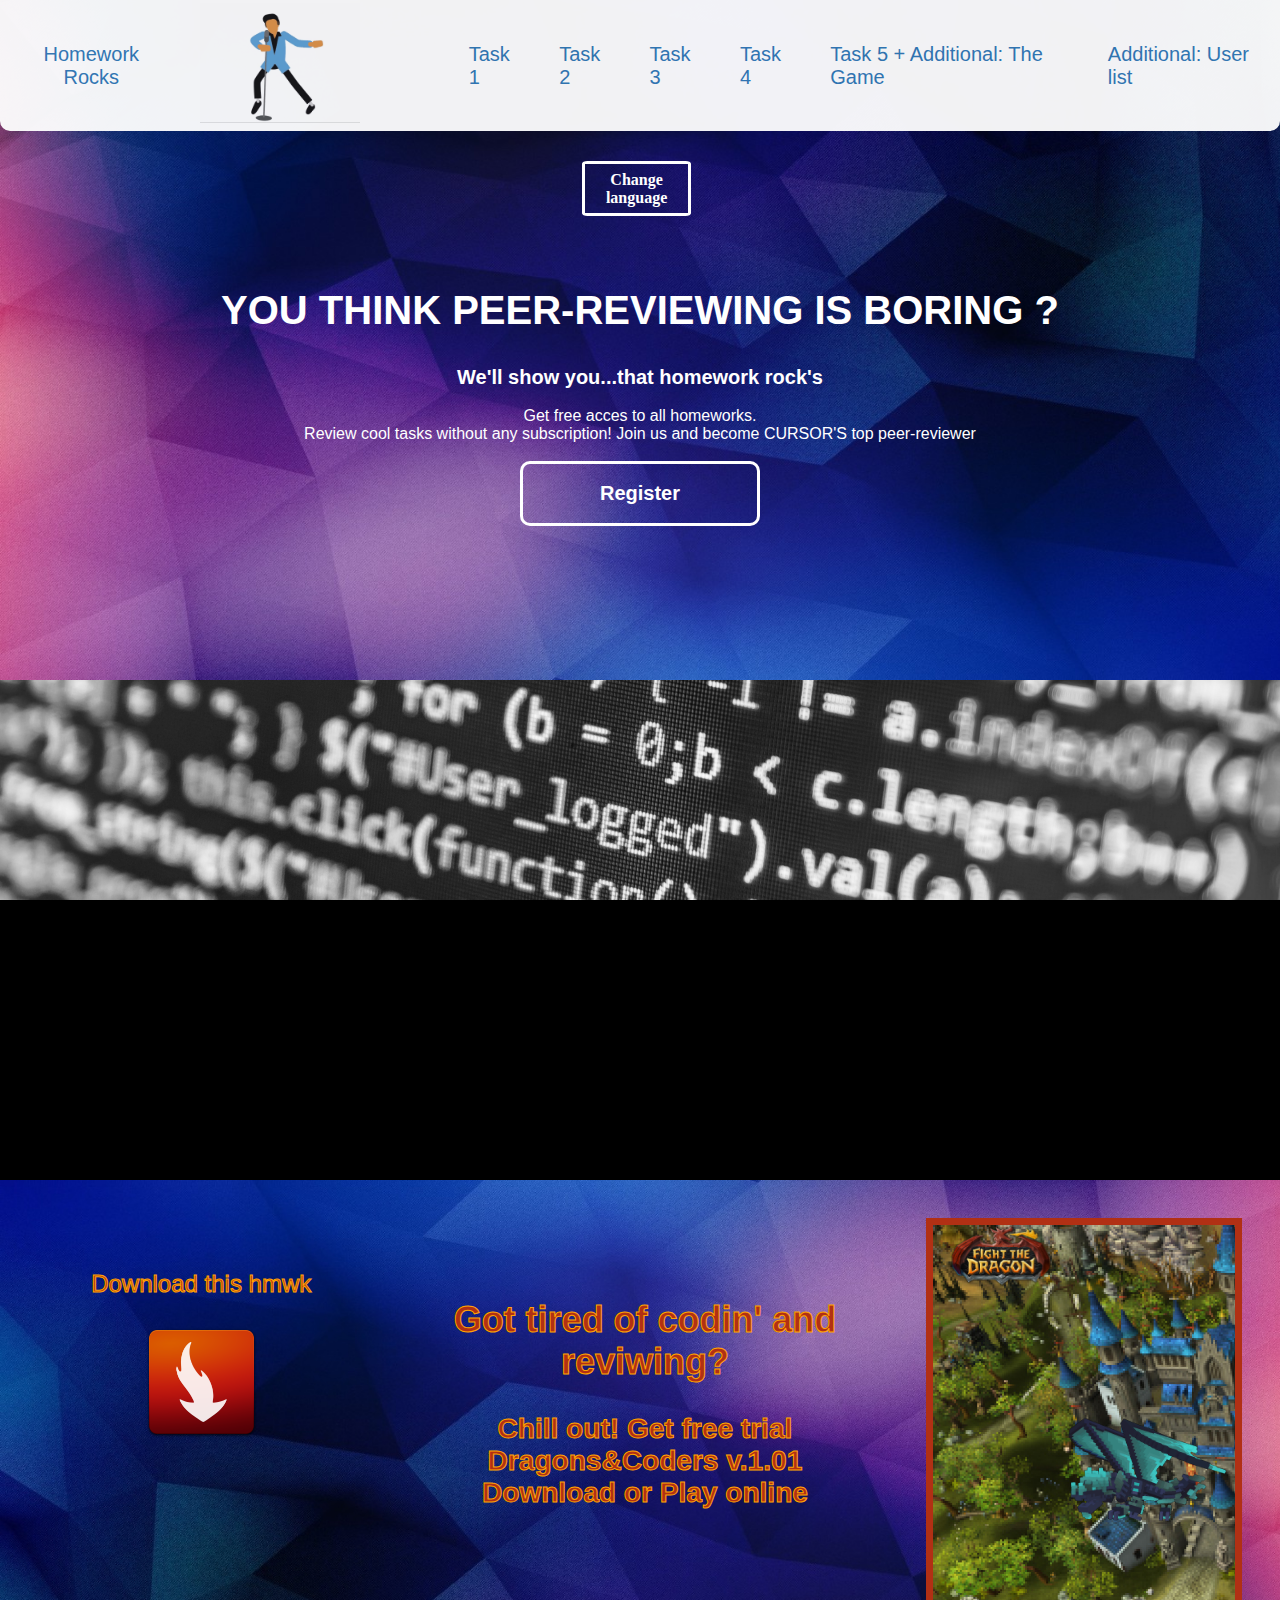
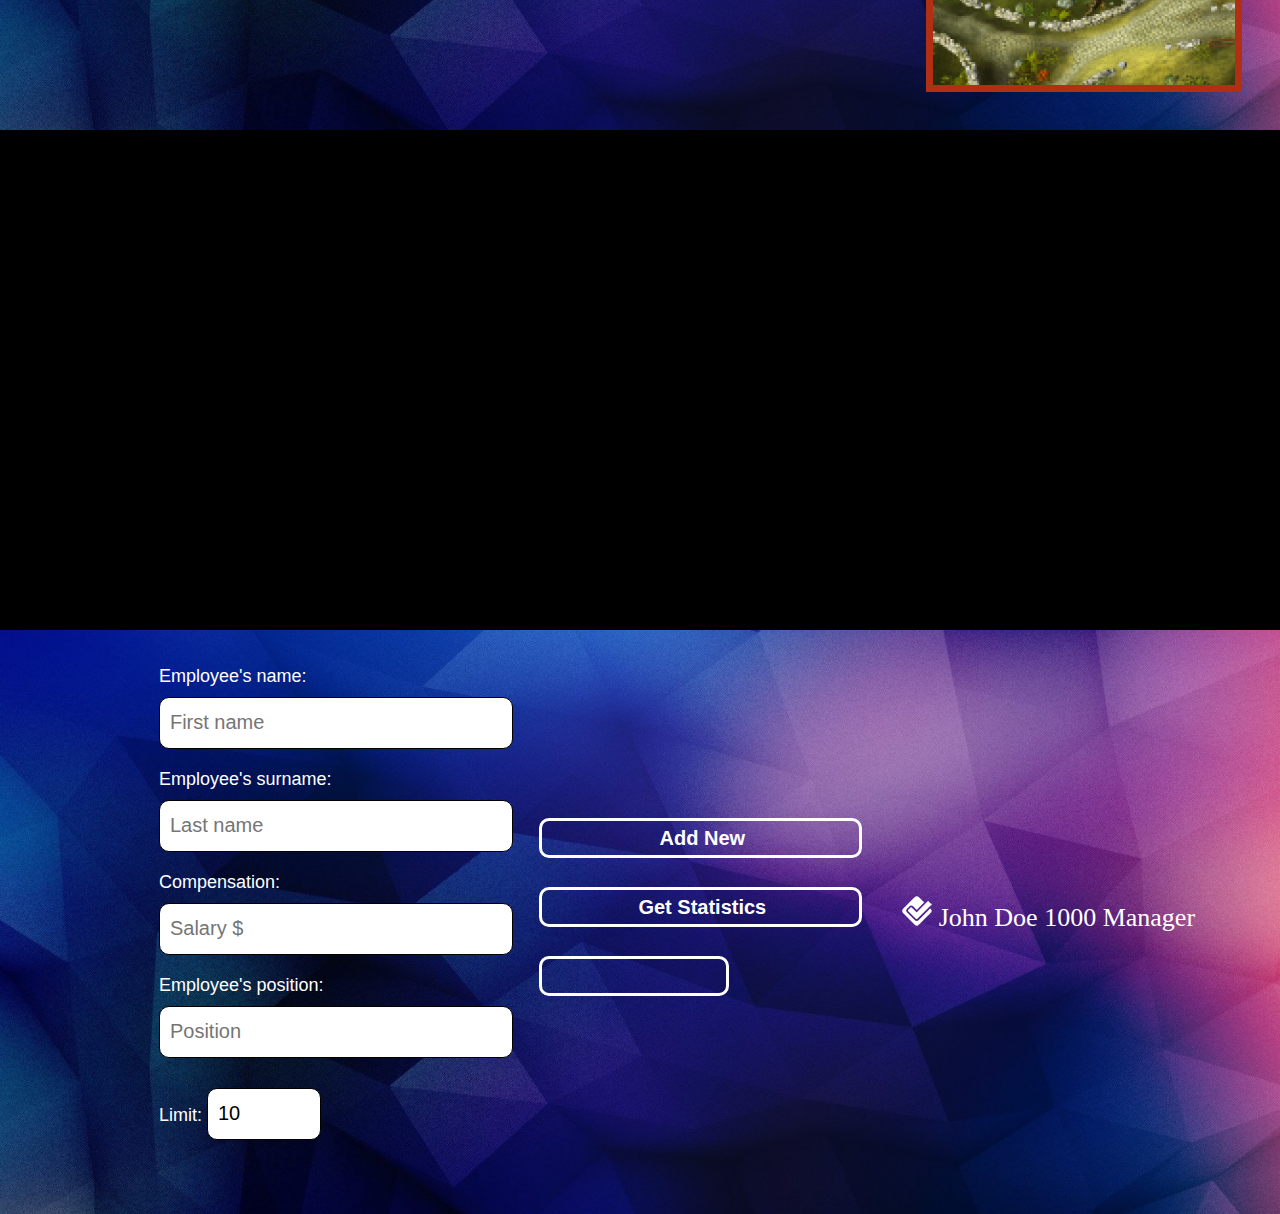
<file: list-of-users/index.html>
<!DOCTYPE html>
<html lang="en, ua">
  <head>
    <meta charset="utf-8">
      <title>DOM-BOM Homework</title>
      <link rel="stylesheet" href="css/styles.css">
      </head>
      <body>
        <!--Menu section start-->
        <header class="main-header">
          <nav class="navbar navbar-default">
            <div class="nav">
              <div class="rock"> Homework Rocks</div>
              <div class="logo">
                <a href="#">
                  <img src="css/elvis-anim.gif" alt="logo">
                  </a>
                </div>
                <div>
                  <a href="#valid">Task 1</a>
                </div>
                <div>
                  <a href="#parallax">Task 2</a>
                </div>
                <div>
                  <a href="#OSmessage">Task 3</a>
                </div>
                <div>
                  <a href="#localisation">Task 4</a>
                </div>
                <div>
                  <a href="../game/index.html" id='prevent'>Task 5 + Additional: The Game</a>
                </div>
                <div>
                  <a href="#dynamical-list">Additional: User list</a>
                </div>
              </div>
            </nav>

          <input type="checkbox" id="localize" class="del"/><label for="localize" class="del">Change language</label>
            <div class="localization">
                  <div id="languages">
                    <label>
                      <input type="radio" name="lang">UKR<img class="flag" src="css/ua.png">
                    </label>
                    <label>
                      <input type="radio" name="lang">ESP<img class="flag" src="css/sp.png">
                    </label>
                    <label>
                      <input type="radio" name="lang">GBR<img class="flag" src="css/en.png">
                    </label>
                  </div>



                  <aside class="modal"  id="modal">
                  <div id="welcome-message">
                    <span class="lang lang-ukr">Привіт</span>
                    <span class="lang lang-esp">Hola</span>
                    <span class="lang lang-gbr">Hello</span>
                    , username!
                    <span class="lang lang-ukr">Раді тебе бачити!</span>
                    <span class="lang lang-esp">Сontento de verte!</span>
                    <span class="lang lang-gbr">It's nice to see you!</span>

                    <img class="lang lang-ukr" src="css/ukr-anim.gif">
                    <img class="lang lang-esp" src="css/esp-anim.gif">
                    <img class="lang lang-gbr" src="css/gbr-anim.gif">
                  </div>
                  
                      <img src="css/ok.png" class="ok">
                
                  </aside>


                  <button id="save">Save</button> 
            </div>
            <!--Task1: Validation form: start-->
            <div class="container" id='valid'>
              <div class="banner">
                <h2>YOU THINK PEER-REVIEWING IS BORING ?</h2>
                <h4>We'll show you...that homework rock's</h4>
                <p>Get free acces to all homeworks.</p>
                <p> Review cool tasks without any subscription! Join us and become CURSOR'S top peer-reviewer</p>
                <input id="reg" type="button" name="" value="Register" onclick="createForm()">
                  <div id="registration"></div>
                </div>
              </div>
            </header>
            <!--Task1: Validation form: end-->
            <!--Menu section end-->
            <!--Parallax 1 - start -->
            <div id="parallax"></div>
            <!--Parallax 1 - end -->
            <!--Task 3: System message - start-->
            <div class="content game" id='OSmessage'>
              <div class="wrap message">
                <div>Download this hmwk</div>
                <img id="download" src="css/download.png">
                  <div class="os-messages">
                    <div class="download-message" data-version="macos">
  You are using MacOS.

                      <br>
  Download  our homework app from AppleStore.


                      </div>
                      <div class="download-message" data-version="windows">
You are using OS Windows.

                        <br>
Choose 32-bit or 64-bit version.


                        </div>
                      </div>
                    </div>
                    <div class="wrap">
                      <h2>Got tired of codin' and reviwing?</h2>
                      <h3>Chill out! Get free trial Dragons&Coders v.1.01

                        <br>
 Download or Play online

                        </h3>
                      </div>

                      <div class="advertisement" id="stop">
                        <a href="../game/index.html" >
                          <div class="animated-logo">

                            <!-- <a href="../game/index.html"  id="stop"> -->
                               <img src="css/dragon-logo2.png" class="drag-logo" >
                          <!--  </a> -->
                                <a href="../game/index.html" id="nonStop" >
                                  <img class="big" src="css/big-dragon.gif" >
                                </a>

                            </div>
                              </a>
                          </div>

                        </div>
                        <!--Task 3: System message - start-->
                        <!-- Parralax 2 -->
                        <div id="parallax2"></div>
                        <!-- Parralax 2 -->
                        <!--Task Additional: List of users - start-->
                        <!-- Additional:  input info for new employee - start-->
                        <div class="content forms" id='dynamical-list'>
                          <form name="personal-info" class="values">
                            <label>
       Employee's name:

                              <input id ="firstName" type="text" data-type="text" value="" placeholder="First name" name="firstname" data-valid="false"/>
                            </label>
                            <label>
       Employee's surname:

                              <input id ="lastName" type="text" data-type="text" value="" placeholder="Last name" name="lastname" data-valid="false"/>
                            </label>
                            <label>
        Compensation:

                              <input id ="salary" type="text" data-type="digit" value="" placeholder="Salary $" name="salary" data-valid="false"/>
                            </label>
                            <label>
        Employee's position:

                              <input id ="position" type="text" data-type="text" value="" placeholder="Position" name="position" data-valid="false"/>
                            </label>
                            <label>
        Limit:

                              <input id ="limit" type="digit" data-type="digit" value="10" placeholder="Limit" name="limit" data-valid="false"/>
                            </label>
                          </form>
                          <div class="actions">
                            <input type='submit' class="addEmployee" value="Add New" onclick="addNew()" />
                            <input type='submit' id="statist" value="Get Statistics" />
                            <input type='submit' id="average" value="" />
                            <div class="statistic"></div>
                          </div>
                          <!--
 <div class="form-buttons"><input type="submit" value="save" /><input type="reset" value="reset" /></div>
-->
                          <div class="show-list">
                            <ul class="employeeList">
                              <li>
                                <span class="employeeFirstName">John</span>
                                <span class="employeeLastName">Doe</span>
                                <span class="employeeSalary" id="salary">1000</span>
                                <span class="employeePosition">Manager</span>
                              </li>
                            </ul>
                          </div>
                          <!-- Additional:  input info for new employee - end-->
                          <!--Task Additional: List of users - end-->
                          <script src="js/app.js"></script>
                          <script src="js/parallax.js"></script>
                          <script src='js/message.js'></script>
                          <script src="js/localization.js"></script>
                          <script src="js/createForm.js" defer></script>
                           <script src='js/validation.js' defer></script>
                          <script src='js/validation-2.js' defer></script>
                          <script src='js/statistics.js' defer></script>
                        </body>
                      </html>
</file>
<file: list-of-users/css/styles.css>
body {
  margin: 0 0;
  padding-top: 0 0;
 background-color: transparent;
}

.button {
	margin-top: 100px;
	margin-left: 300px;
	height: 200px;
	width: 400px;
  font-weight: bolder;
  color: #fff;
  border: 3px solid #fff;
}

.button img {
	height: 150px;
	width: 350px;
	padding: 20px 20px 20px 20px;
}



#parallax {
  background: black;
  background-image: url('../css/coding-grey.jpg');
  height: 500px;
  width: auto;
  background-attachment: fixed;
  background-position: center; 
  background-repeat: no-repeat;
  background-size: cover;
}


#parallax2 {
  background: black;
  background-image: url('../css/coding2-grey.jpg');
  height: 500px;
  width: auto;
  background-attachment: fixed;
  background-position: center; 
  background-repeat: no-repeat;
  background-size: cover;
}

/*----------------------------------------------------------------*/
.content.game{
  display: flex;
  flex-direction: row;
  justify-content: center;
}

.advertisement {
    background: url(back2.jpg);
    background-size: cover;
    background-repeat: no-repeat;
    width: 30%;
    height: initial;
    margin: 3% 3%;
    border: 7px solid #B13014;
}

.advertisement img {
      width: 57%;
    margin-left: 43%;
    margin-top: 40%;
  }

.wrap {
  vertical-align: middle;
  text-align: center;
  font-family: Impact, sans-serif;
  font-size: 24px;
  color:  #B13014;
  padding-top: 7%;
  -webkit-text-stroke: 1px orange;
}

.advertisement .drag-logo {
   width: 33%;
    margin-left: 6%;
    margin-top: auto;
}
.os-messages {
  height: 30px;
  width: 200px;
}

.wrap.message {
  text-align: center;
}

.download-message {
  display: none;
}
.show {
  display: block;
  width: 180%;
  margin-left: 35%;
}

.hide {
  display: none;
}

#download {
      width: 32%;
      height: 32$
    height: 15%;
    margin-top: 5%;
}


/*---------------------------------------------------------------------------------------*/

.main-header {
  background-size: cover;
  color: white;
  height: 100%;
  min-height: 680px;
  width: 100%;
  background-image: url(bckgr4.jpg);
  }

.navbar.navbar-default {
  background-color: white;
  padding-top: 0%;
  padding-bottom: 0%;
  border: 3px white solid;
  border-bottom-left-radius: 10px;
  border-bottom-right-radius: 10px;
  margin-bottom: 0px;
  color: white;
  vertical-align: middle;
  margin-bottom: 30px;
  opacity: 0.8;
  font-family: Geneva, sans-serif;
}

.navbar.navbar-default:hover {
  opacity: 0.95;
}

.navbar.navbar-default .nav {
  display: flex;
  justify-content: center;
  align-items: center;
}
.navbar.navbar-default .nav div {
  padding: 0px 20px 0px 20px;
  font-size: 20px;
}
.navbar.navbar-default .nav div a {
  color: #337ab7;
  text-decoration: none;
}
.navbar.navbar-default .nav div a:hover {
  color: #08b6e6;
}
.navbar.navbar-default .nav div a:active {
  color: ;
}
.navbar.navbar-default .nav .logo {
  padding-right: 7%;
}
.navbar.navbar-default .nav .logo img {
  max-height: 140px;
  max-width: 160px;
}

.container {
vertical-align: middle;
text-align: center;
}

.banner h2 {
  padding-top: 3%;
font-family: Optima, sans-serif;
font-weight: bold;
font-size: 40px;
}

.banner h4 {
font-family: Optima, sans-serif;
font-weight: bold;
font-size: 20px;
}

.banner p {
  font-family: Optima, sans-serif;
font-weight: normal;
font-size: 16px;
line-height: 2px;
}


#registration {
  margin-left: 33%;
}

#registration input {
  width: 50%;
}

#reg {
    width: 240px;
    height: 65px;
    background-color: transparent ;
    padding:10px 30px;
    font-weight: bolder;
    color: white;
    border: 3px solid white;  
}

#reg:hover{
    background-color: white ;
    color: black;
    opacity: 0.7;
     
}

.nav > .rock {
  color: #337ab7;
  text-align: center;
  font-family: Impact, Charcoal, sans-serif;
}

.btn {
    width: 240px;
    height: 65px;
    background-color: transparent ;
    padding:20px 60px;
    font-weight: bolder;
    color: white;
    border: 3px solid white;
    margin-top: 60px;
  }

.btn:hover {
  background-color: transparent;
  font-weight: bolder;
  color: white;
  border: 3px solid white;
  filter: brightness(70%);
  filter: opacity(60%);
}

/*-----------------------------------------------*/


/*Validation Part styles starts*/
#btn {
  margin: 0 auto;
  width: 150px;

}

html .logo {
  font-family: Arial, sans-serif;
  color: #fff;
}

.logo:hover {
  opacity: 0.8;
}

form {
  display: flex;
  flex-direction: column;
  margin: 0 auto;
}
input {
padding-top: 5px;
padding-left: 10px;
padding-bottom: 5px;
margin-top: 10px;
margin-bottom: 10px;
width: 400px;
height: 30px;
border-radius: 10px;
font-size: 20px;
}

#registration input[type ='button'] {
width: 20%;
height: 50px;
padding-top: 5px;
margin-top: 20px; 
margin-bottom: 5%;
margin-left: 16%;
}

/*Validation Part styles end*/





/* BOTTOM BLOCK START */
.content {
  background-image: url(bckgr5.jpg);
  background-size: cover;
  background-color: #202020;
  color: white;
  height: 100%;
  min-height: 550px;
  width: 100%;
}


.content.forms {
display: flex;
flex-direction: row;
justify-content: space-around;
align-content: stretch;
align-items: center;
padding-top: 2%;
padding-bottom: 5%;
min-height: 100%;

}


.values {
  display: flex;
  flex-direction: column;
  justify-content: center;
  margin-left: 5%;
  margin-right: 0%;

}

.values > label {
  margin-top: 10px;
  width: auto;
  min-width: 140px;
  max-width: 200px;
  max-height: 100px;
  padding: 0px 10px 0px 10px;
  font-size: 18px;
  font-family: Geneva, sans-serif;
  text-decoration: none;
}

input {
  outline: none;
  height: 40px;
  width: 170%;
  border-radius: 10px;
  border: 1px solid black;

}

input:focus {
    border: 2px solid green;
}

input[type="submit"] {
 min-width: 170px;

}

#limit {
  width: 50%;
}

input#average {
  width: 190px;
  font-size: 14px;
}
.form-buttons {
margin-left: 36vw;
}

.form-buttons > input {
  padding: 0 0;
  margin: 0;
}

.show-list {
  display:flex;
  flex-direction: column;
  baseline-shift: baseline;
  padding-top: 2%;
}

.employeeList {
  list-style-image: url('list1.png');
  font-size: 26px;
  list-style-position: outside;
}

.employeeList li {
  padding-bottom: 1%;
}


.actions {
  display: flex;
  flex-direction: column;
  justify-content: center;
}

.actions input {
    background-color: transparent ;
    font-weight: bolder;
    color: white;
    border: 3px solid white;
    margin-top: 10%;  
}

.actions input:hover{
    background-color: white ;
    color: black;
    opacity: 0.7;
}


/* BOTTOM BLOCK END */


/*-----------------LOCALIZATION BLICK STYLES--------------------------*/
.localization {
  display: flex;
    flex-direction: column;
}

/*кнопка для зникаючого блоку мов*/
.del { display: none; }
.del:not(:checked) + label + * { display: none; } 


.del:not(:checked) + label,
.del:checked + label {
  display: inline-block;
  margin-left: 45.5%;
  width: 7%;
  padding: 0.5% 0.5% 0.5% 0.5%;
  background-color: transparent;
  font-weight: bolder;
  color: white;
  border: 3px solid white;
  border-radius: 5%;
  cursor: pointer;
  text-align: center;
}
.del:checked + label {
  background: #08b6e6;
}


.flag {
  width: 50px;
  height: 50px;
}

/*кнопка для зникаючого блоку мов*/

#languages {
  display: inline-flex;
  justify-content: center;
    margin-left: 0%;
}

#languages label {
    display: flex;
    flex-direction: column;
    align-items: center;
    margin: 1%;
}

.lang {
  display: none;
}

.lang.visible {
  display: inline;
}

#save {
  margin-left: 46%;
  width: 7%;
  padding: 0.5% 0.5% 0.5% 0.5%;
  background-color: transparent;
  font-weight: bolder;
  color: white;
  border: 3px solid white;
  border-radius: 5%;
}


#save:hover {
    background-color: white;
    color: black;
    opacity: 0.7;
}

#welcome-message {
  padding-top: 5%;
  color: black;
}



/*--------------------------------------------*/
/* Стилі для неактивного модального окна */
.modal {
    background: #fff;
    left: 50%;
    margin: -250px 0 0 -40%;
    position: absolute;
    top: -50%;
    width: 80%;
    border-radius: 5px;
    box-shadow: 0 3px 7px rgba(0,0,0,.25);
    -moz-box-shadow: 0 3px 7px rgba(0,0,0,.25);
    -webkit-box-shadow: 0 3px 7px rgba(0,0,0,.25);
    box-sizing: border-box;
    -moz-box-sizing: border-box;
    -webkit-box-sizing: border-box;
    color: #08b6e6;
    font-family: Optima, sans-serif;
    font-size: 36px;
    font-weight: bolder;
    text-align: center;
    vertical-align: middle;

}


/* Активація модального віка в стані :target */
.modal:target {
    top: 50%;
    transition: all 0.4s ease-in-out;
    -moz-transition: all 0.4s ease-in-out;
    -webkit-transition: all 0.4s ease-in-out;
}

.modal header, .modal footer {
    background: #f7f7f7;
    border-bottom: 1px solid #e7e7e7;
    border-radius: 5px 5px 0 0;
    -moz-border-radius: 5px 5px 0 0;
    -webkit-border-radius: 5px 5px 0 0;
}
.modal img {
      max-width: 5%;
      margin-left: 93%;
}

.modal section, .modal header, .modal footer {
    padding: 15px;
    z-index: 200;
}
.modal h2 {
    margin: 0;
}
.modal .btn {
    float: right;
}
</file>
